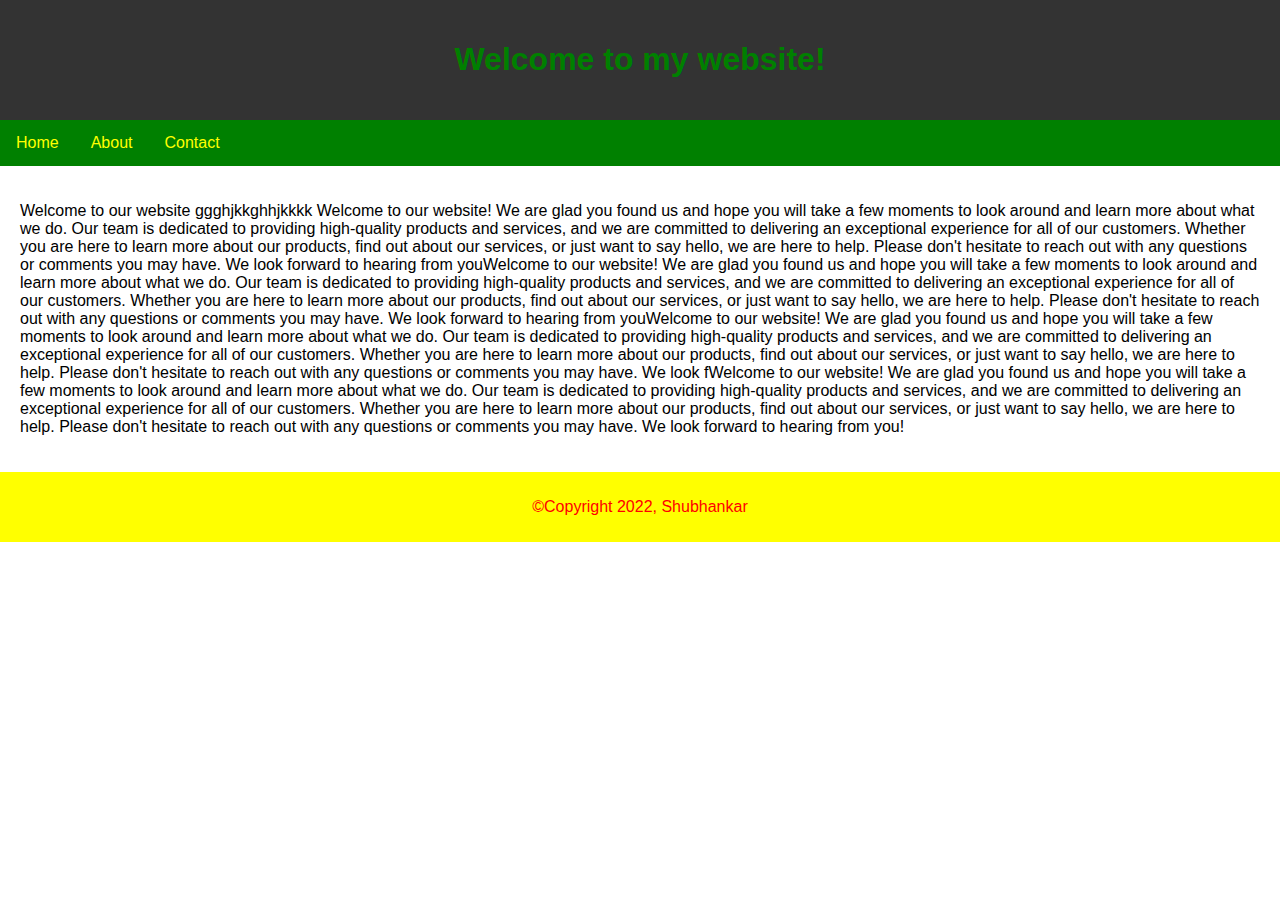
<file: index.html>
<!DOCTYPE html>
<html>
<head>
  <title>My Website</title>
  <link rel="stylesheet" type="text/css" href="style.css">
</head>
<body>
  <header>
    <h1>Welcome to my website!</h1>
  </header>
  <nav>
    <ul>
      <li><a href="index.html">Home</a></li>
      <li><a href="About.html">About</a></li>
      <li><a href="Contact_us.html">Contact</a></li>
    </ul>
  </nav>
  <main>
    <p>Welcome to our website
    ggghjkkghhjkkkk
Welcome to our website! We are glad you found us and hope you will take a few moments to look around and learn more about what we do. Our team is dedicated to providing high-quality products and services, and we are committed to delivering an exceptional experience for all of our customers. Whether you are here to learn more about our products, find out about our services, or just want to say hello, we are here to help. Please don't hesitate to reach out with any questions or comments you may have. We look forward to hearing from youWelcome to our website! We are glad you found us and hope you will take a few moments to look around and learn more about what we do. Our team is dedicated to providing high-quality products and services, and we are committed to delivering an exceptional experience for all of our customers. Whether you are here to learn more about our products, find out about our services, or just want to say hello, we are here to help. Please don't hesitate to reach out with any questions or comments you may have. We look forward to hearing from youWelcome to our website! We are glad you found us and hope you will take a few moments to look around and learn more about what we do. Our team is dedicated to providing high-quality products and services, and we are committed to delivering an exceptional experience for all of our customers. Whether you are here to learn more about our products, find out about our services, or just want to say hello, we are here to help. Please don't hesitate to reach out with any questions or comments you may have. We look fWelcome to our website! We are glad you found us and hope you will take a few moments to look around and learn more about what we do. Our team is dedicated to providing high-quality products and services, and we are committed to delivering an exceptional experience for all of our customers. Whether you are here to learn more about our products, find out about our services, or just want to say hello, we are here to help. Please don't hesitate to reach out with any questions or comments you may have. We look forward to hearing from you!
    </p>
  </main>
  <footer>
    <p>©Copyright 2022, Shubhankar</p>
  </footer>
</body>
</html>
</file>
<file: style.css>
body {
  font-family: Arial, sans-serif;
  margin: 0;
  padding: 0;
}

header {
  background-color: #333;
  color: green;
  padding: 20px;
  text-align: center;
}

nav ul {
  list-style-type: none;
  margin: 0;
  padding: 0;
  overflow: hidden;
  background-color: green;
}

nav li {
  float: left;
}

nav a {
  display: block;
  color: yellow;
  text-align: center;
  padding: 14px 16px;
  text-decoration: none;
}

nav a:hover {
  background-color: pink;
}

main {
  padding: 20px;
}

footer {
  background-color: yellow;
  color: red;
  text-align: center;
  padding: 10px;
}
</file>
